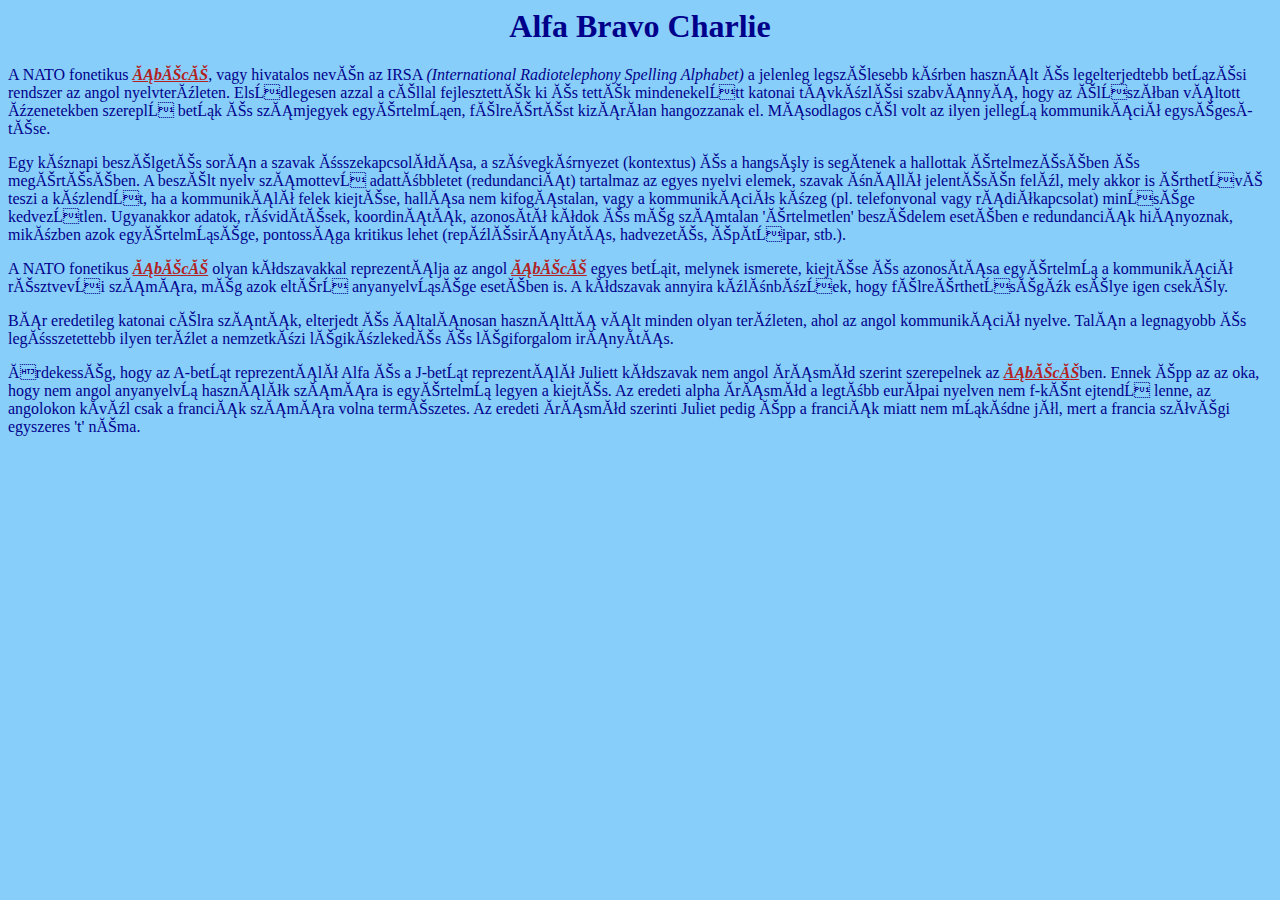
<file: Alfa Bravo Charlie F/index.html>
<!DOCTYPE HTML PUBLIC "-//W3C//DTD HTML 4.01 Transitional//EN">
<html>
<head>
<meta http-equiv="Content-Type" content="text/html; charset=iso-8859-2">
<title>Afla Bravo Charlie</title>
<link rel="stylesheet" href="style.css" type="text/css">
</head>

<body>
<h1>Alfa Bravo Charlie</h1>
<p>
    A NATO fonetikus <a href="http://127.0.0.1:5500/Alfa%20Bravo%20Charlie%20F/abc.html" class="abc">ábécé</a>, vagy hivatalos nevén az IRSA <i>(International Radiotelephony Spelling Alphabet)</i> a jelenleg legszélesebb körben használt és legelterjedtebb betűzési rendszer az angol nyelvterületen. Elsődlegesen azzal a céllal fejlesztették ki és tették mindenekelőtt katonai távközlési szabvánnyá, hogy az élőszóban váltott üzenetekben szereplő betűk és számjegyek egyértelműen, félreértést kizáróan hangozzanak el. Másodlagos cél volt az ilyen jellegű kommunikáció egységesítése.
</p>
<p>
    Egy köznapi beszélgetés során a szavak összekapcsolódása, a szövegkörnyezet (kontextus) és a hangsúly is segítenek a hallottak értelmezésében és megértésében. A beszélt nyelv számottevő adattöbbletet (redundanciát) tartalmaz az egyes nyelvi elemek, szavak önálló jelentésén felül, mely akkor is érthetővé teszi a közlendőt, ha a kommunikáló felek kiejtése, hallása nem kifogástalan, vagy a kommunikációs közeg (pl. telefonvonal vagy rádiókapcsolat) minősége kedvezőtlen. Ugyanakkor adatok, rövidítések, koordináták, azonosító kódok és még számtalan 'értelmetlen' beszédelem esetében e redundanciák hiányoznak, miközben azok egyértelműsége, pontossága kritikus lehet (repülésirányítás, hadvezetés, építőipar, stb.).
</p>
<p>
    A NATO fonetikus <a href="http://127.0.0.1:5500/Alfa%20Bravo%20Charlie%20F/abc.html" class="abc">ábécé</a> olyan kódszavakkal reprezentálja az angol <a href="http://127.0.0.1:5500/Alfa%20Bravo%20Charlie%20F/abc.html" class="abc">ábécé</a> egyes betűit, melynek ismerete, kiejtése és azonosítása egyértelmű a kommunikáció résztvevői számára, még azok eltérő anyanyelvűsége esetében is. A kódszavak annyira különbözőek, hogy félreérthetőségük esélye igen csekély.
</p>
<p>
    Bár eredetileg katonai célra szánták, elterjedt és általánosan használttá vált minden olyan területen, ahol az angol kommunikáció nyelve. Talán a legnagyobb és legösszetettebb ilyen terület a nemzetközi légiközlekedés és légiforgalom irányítás.
</p>
<p>
    Érdekesség, hogy az A-betűt reprezentáló Alfa és a J-betűt reprezentáló Juliett kódszavak nem angol írásmód szerint szerepelnek az <a href="http://127.0.0.1:5500/Alfa%20Bravo%20Charlie%20F/abc.html" class="abc">ábécé</a>ben. Ennek épp az az oka, hogy nem angol anyanyelvű használók számára is egyértelmű legyen a kiejtés. Az eredeti alpha írásmód a legtöbb európai nyelven nem f-ként ejtendő lenne, az angolokon kívül csak a franciák számára volna természetes. Az eredeti írásmód szerinti Juliet pedig épp a franciák miatt nem működne jól, mert a francia szóvégi egyszeres 't' néma.
</p>
</body>
</html>
</file>
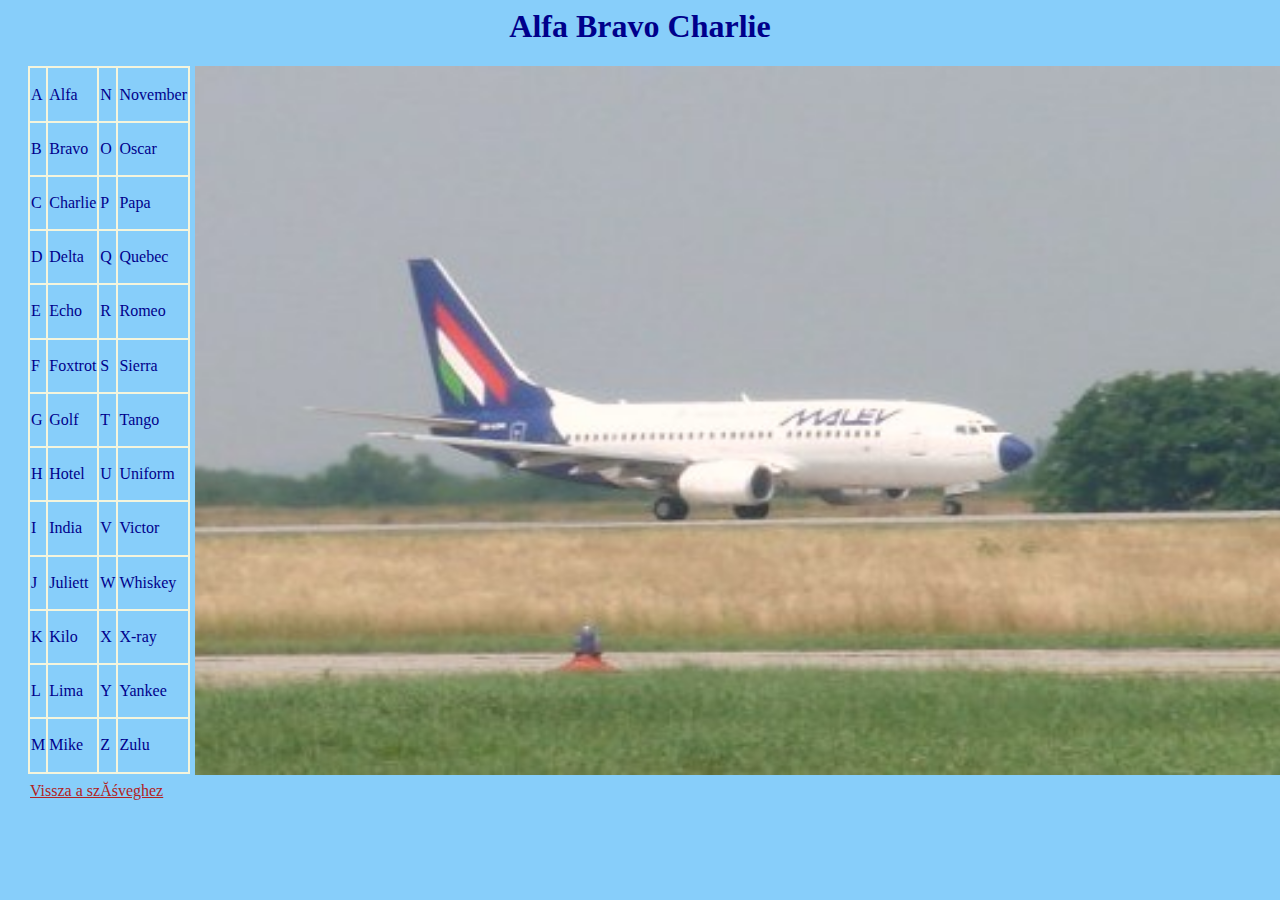
<file: Alfa Bravo Charlie F/abc.html>
<!DOCTYPE HTML PUBLIC "-//W3C//DTD HTML 4.01 Transitional//EN">
<html>
<head>
<meta http-equiv="Content-Type" content="text/html; charset=iso-8859-2">
<title>Afla Bravo Charlie</title>
<link rel="stylesheet" href="style.css" type="text/css">
</head>
<body>
    <h1>Alfa Bravo Charlie</h1>
    <table id="table1">
        <tr>
            <table id="table2">
                <tr>
                    <td>A</td>
                    <td>Alfa</td>
                    <td>N</td>
                    <td>November</td>
                </tr>
                <tr>
                    <td>B</td>
                    <td>Bravo</td>
                    <td>O</td>
                    <td>Oscar</td>
                </tr>
                <tr>
                    <td>C</td>
                    <td>Charlie</td>
                    <td>P</td>
                    <td>Papa</td>
                </tr>
                <tr>
                    <td>D</td>
                    <td>Delta</td>
                    <td>Q</td>
                    <td>Quebec</td>
                </tr>
                <tr>
                    <td>E</td>
                    <td>Echo</td>
                    <td>R</td>
                    <td>Romeo</td>
                </tr>
                <tr>
                    <td>F</td>
                    <td>Foxtrot</td>
                    <td>S</td>
                    <td>Sierra</td>
                </tr>
                <tr>
                    <td>G</td>
                    <td>Golf</td>
                    <td>T</td>
                    <td>Tango</td>
                </tr>
                <tr>
                    <td>H</td>
                    <td>Hotel</td>
                    <td>U</td>
                    <td>Uniform</td>
                </tr>
                <tr>
                    <td>I</td>
                    <td>India</td>
                    <td>V</td>
                    <td>Victor</td>
                </tr>
                <tr>
                    <td>J</td>
                    <td>Juliett</td>
                    <td>W</td>
                    <td>Whiskey</td>
                </tr>
                <tr>
                    <td>K</td>
                    <td>Kilo</td>
                    <td>X</td>
                    <td>X-ray</td>
                </tr>
                <tr>
                    <td>L</td>
                    <td>Lima</td>
                    <td>Y</td>
                    <td>Yankee</td>
                </tr>
                <tr>
                    <td>M</td>
                    <td>Mike</td>
                    <td>Z</td>
                    <td>Zulu</td>
                </tr>
            </table>
            <td> <img src="repulo.jpg"></td>
        </tr>
    </table>
    <a href="http://127.0.0.1:5500/Alfa%20Bravo%20Charlie%20F/index.html" id="a">Vissza a szöveghez</a>
</body>
</html>
</file>
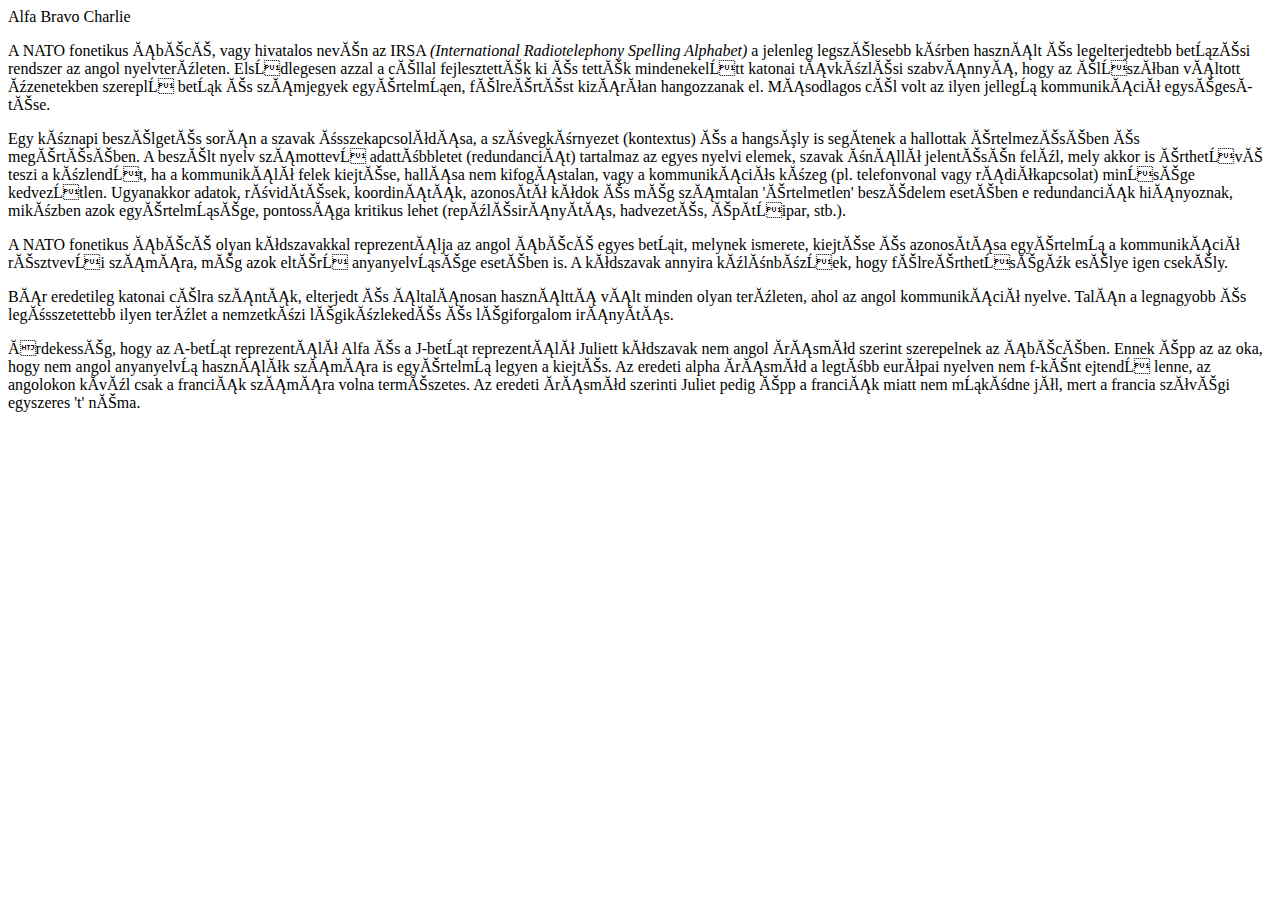
<file: Alfa Bravo Charlie F/alap.htm>
<!DOCTYPE HTML PUBLIC "-//W3C//DTD HTML 4.01 Transitional//EN">
<html>
<head>
<meta http-equiv="Content-Type" content="text/html; charset=iso-8859-2">
</head>

<body>
<p>Alfa Bravo Charlie</p>
<p>
    A NATO fonetikus ábécé, vagy hivatalos nevén az IRSA <i>(International Radiotelephony Spelling Alphabet)</i> a jelenleg legszélesebb körben használt és legelterjedtebb betűzési rendszer az angol nyelvterületen. Elsődlegesen azzal a céllal fejlesztették ki és tették mindenekelőtt katonai távközlési szabvánnyá, hogy az élőszóban váltott üzenetekben szereplő betűk és számjegyek egyértelműen, félreértést kizáróan hangozzanak el. Másodlagos cél volt az ilyen jellegű kommunikáció egységesítése.
</p>
<p>
    Egy köznapi beszélgetés során a szavak összekapcsolódása, a szövegkörnyezet (kontextus) és a hangsúly is segítenek a hallottak értelmezésében és megértésében. A beszélt nyelv számottevő adattöbbletet (redundanciát) tartalmaz az egyes nyelvi elemek, szavak önálló jelentésén felül, mely akkor is érthetővé teszi a közlendőt, ha a kommunikáló felek kiejtése, hallása nem kifogástalan, vagy a kommunikációs közeg (pl. telefonvonal vagy rádiókapcsolat) minősége kedvezőtlen. Ugyanakkor adatok, rövidítések, koordináták, azonosító kódok és még számtalan 'értelmetlen' beszédelem esetében e redundanciák hiányoznak, miközben azok egyértelműsége, pontossága kritikus lehet (repülésirányítás, hadvezetés, építőipar, stb.).
</p>
<p>
    A NATO fonetikus ábécé olyan kódszavakkal reprezentálja az angol ábécé egyes betűit, melynek ismerete, kiejtése és azonosítása egyértelmű a kommunikáció résztvevői számára, még azok eltérő anyanyelvűsége esetében is. A kódszavak annyira különbözőek, hogy félreérthetőségük esélye igen csekély.
</p>
<p>
    Bár eredetileg katonai célra szánták, elterjedt és általánosan használttá vált minden olyan területen, ahol az angol kommunikáció nyelve. Talán a legnagyobb és legösszetettebb ilyen terület a nemzetközi légiközlekedés és légiforgalom irányítás.
</p>
<p>
    Érdekesség, hogy az A-betűt reprezentáló Alfa és a J-betűt reprezentáló Juliett kódszavak nem angol írásmód szerint szerepelnek az ábécében. Ennek épp az az oka, hogy nem angol anyanyelvű használók számára is egyértelmű legyen a kiejtés. Az eredeti alpha írásmód a legtöbb európai nyelven nem f-ként ejtendő lenne, az angolokon kívül csak a franciák számára volna természetes. Az eredeti írásmód szerinti Juliet pedig épp a franciák miatt nem működne jól, mert a francia szóvégi egyszeres 't' néma.
</p>
</body>
</html>
</file>
<file: Alfa Bravo Charlie F/style.css>
body{
    background: #87CEFA;
    color: #00008B;
}
a{
    color: #B22222;
}
h1{
    text-align: center;
}
.abc{
    font-style: oblique;
    font-weight: bold;
}
#table1{
    width: 100%;
}
#table2{
    border: solid beige 2pt;
    border-collapse: collapse;
    float: left;
    height: 80%;
    margin-left: 20px;
}
td{
    border: solid beige 2pt;
}
img{
    width: 87%;
    height: 78.7%;
    position: absolute;
    margin-left: 5px;
}
#a{
    position: absolute;
    bottom: 100px;
    left: 30px;
}
</file>
